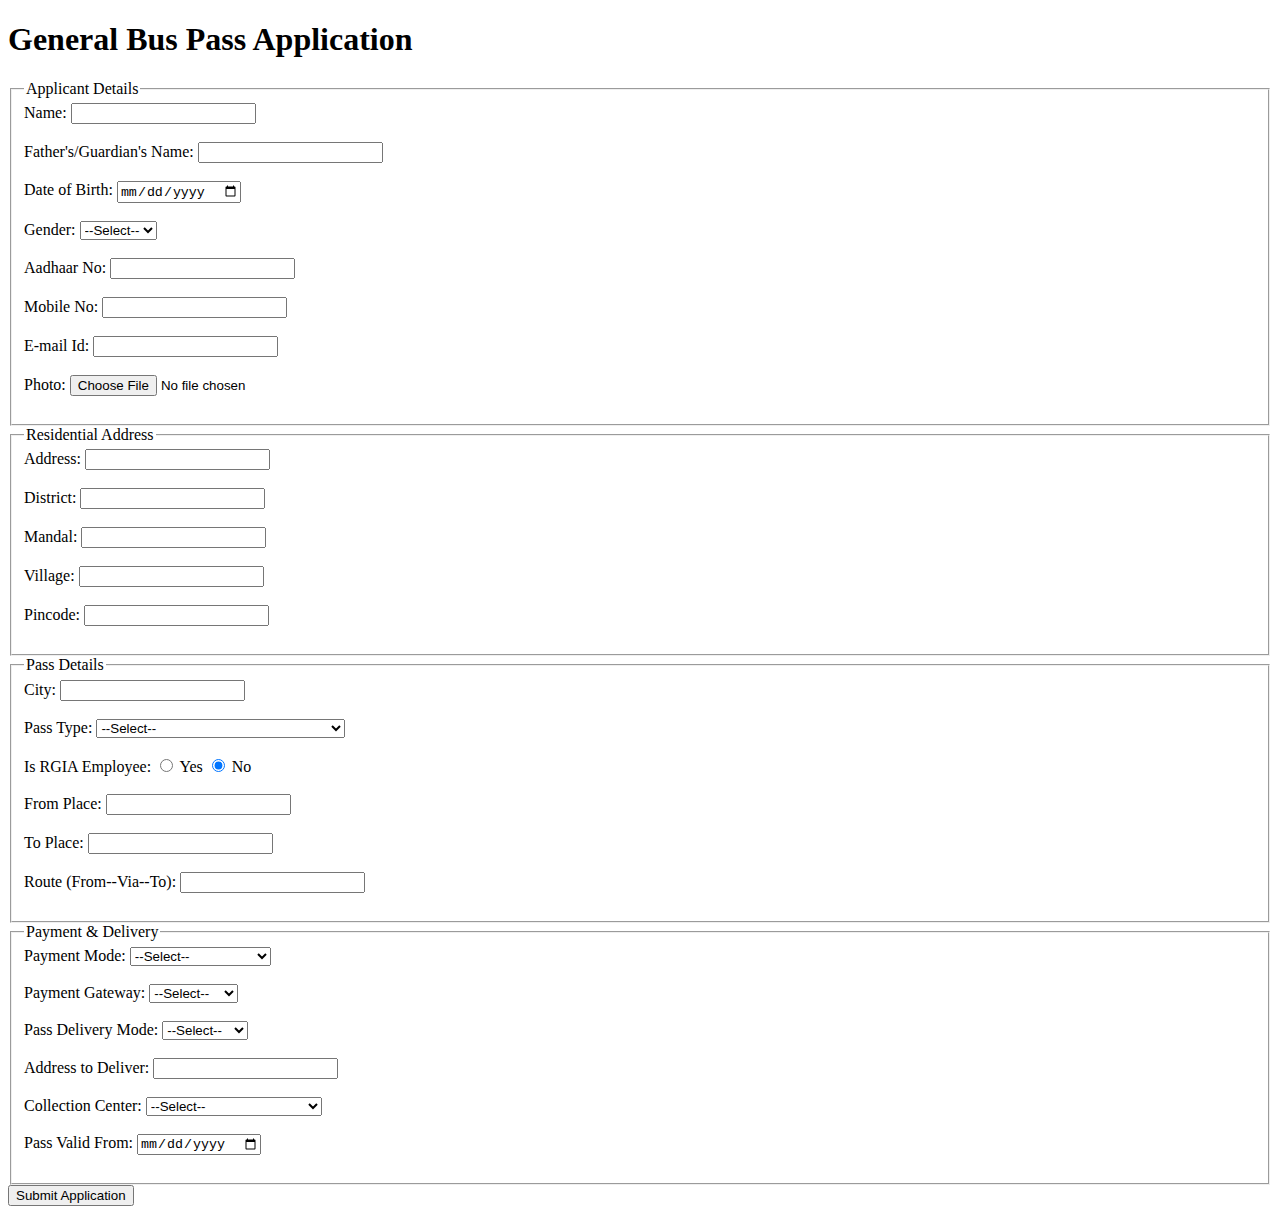
<file: aprtc.html>
<!DOCTYPE html>
<html>
<head>
  <title>TGSRTC General Bus Pass Application</title>
</head>
<body>
  <h1>General Bus Pass Application</h1>

  <form id="busPassForm">
    <!-- Applicant Details -->
    <fieldset>
      <legend>Applicant Details</legend>

      <label for="name">Name:</label>
      <input type="text" id="name" name="name" maxlength="20" required><br><br>

      <label for="fatherName">Father's/Guardian's Name:</label>
      <input type="text" id="fatherName" name="fatherName" required><br><br>

      <label for="dob">Date of Birth:</label>
      <input type="date" id="dob" name="dob" required><br><br>

      <label for="gender">Gender:</label>
      <select id="gender" name="gender" required>
        <option value="">--Select--</option>
        <option value="male">Male</option>
        <option value="female">Female</option>
      </select><br><br>

      <label for="aadhaar">Aadhaar No:</label>
      <input type="text" id="aadhaar" name="aadhaar"><br><br>

      <label for="mobile">Mobile No:</label>
      <input type="tel" id="mobile" name="mobile" required><br><br>

      <label for="email">E-mail Id:</label>
      <input type="email" id="email" name="email"><br><br>

      <label for="photo">Photo:</label>
      <input type="file" id="photo" name="photo" accept="image/*" required><br><br>
    </fieldset>

    <!-- Residential Address Details -->
    <fieldset>
      <legend>Residential Address</legend>

      <label for="address">Address:</label>
      <input type="text" id="address" name="address" maxlength="20" required><br><br>

      <label for="district">District:</label>
      <input type="text" id="district" name="district" required><br><br>

      <label for="mandal">Mandal:</label>
      <input type="text" id="mandal" name="mandal" required><br><br>

      <label for="village">Village:</label>
      <input type="text" id="village" name="village" required><br><br>

      <label for="pincode">Pincode:</label>
      <input type="text" id="pincode" name="pincode" required><br><br>
    </fieldset>

    <!-- Pass Details -->
    <fieldset>
      <legend>Pass Details</legend>

      <label for="city">City:</label>
      <input type="text" id="city" name="city" required><br><br>

      <label for="passType">Pass Type:</label>
      <select id="passType" name="passType" required>
        <option value="">--Select--</option>
        <option value="greater_pass">GREATER PASS</option>
        <option value="general_ordinary">GENERAL ORDINARY ROUTE PASS</option>
        <option value="metro_express">METRO EXPRESS ROUTE PASS</option>
      </select><br><br>

      <label>Is RGIA Employee:</label>
      <input type="radio" name="rgiaEmployee" value="yes"> Yes
      <input type="radio" name="rgiaEmployee" value="no" checked> No<br><br>

      <label for="fromPlace">From Place:</label>
      <input type="text" id="fromPlace" name="fromPlace" required><br><br>

      <label for="toPlace">To Place:</label>
      <input type="text" id="toPlace" name="toPlace" required><br><br>

      <label for="route">Route (From--Via--To):</label>
      <input type="text" id="route" name="route" required><br><br>
    </fieldset>

    <!-- Payment & Delivery -->
    <fieldset>
      <legend>Payment & Delivery</legend>

      <label for="paymentMode">Payment Mode:</label>
      <select id="paymentMode" name="paymentMode" required>
        <option value="">--Select--</option>
        <option value="counter">Payment at Counter</option>
        <option value="online">Online Payment</option>
      </select><br><br>

      <label for="paymentGateway">Payment Gateway:</label>
      <select id="paymentGateway" name="paymentGateway">
        <option value="">--Select--</option>
        <option value="paytm">PAYTM PG</option>
      </select><br><br>

      <label for="deliveryMode">Pass Delivery Mode:</label>
      <select id="deliveryMode" name="deliveryMode" required>
        <option value="">--Select--</option>
        <option value="counter">At Counter</option>
        <option value="courier">Courier</option>
      </select><br><br>

      <label for="deliveryAddress">Address to Deliver:</label>
      <input type="text" id="deliveryAddress" name="deliveryAddress"><br><br>

      <label for="collectionCenter">Collection Center:</label>
      <select id="collectionCenter" name="collectionCenter" required>
        <option value="">--Select--</option>
        <option value="rtc_abids">RTC ABIDS -- HYD</option>
        <option value="rtc_afzalgunj">RTC AFZALGUNJ -- HYD</option>
      </select><br><br>

      <label for="validFrom">Pass Valid From:</label>
      <input type="date" id="validFrom" name="validFrom" required><br><br>
    </fieldset>

    <input type="submit" value="Submit Application">
  </form>

  <script>
    document.getElementById("busPassForm").addEventListener("submit", function(event) {
      event.preventDefault(); // Prevent page reload
      alert("Form submitted successfully!");
    });
  </script>
</body>
</html>
</file>
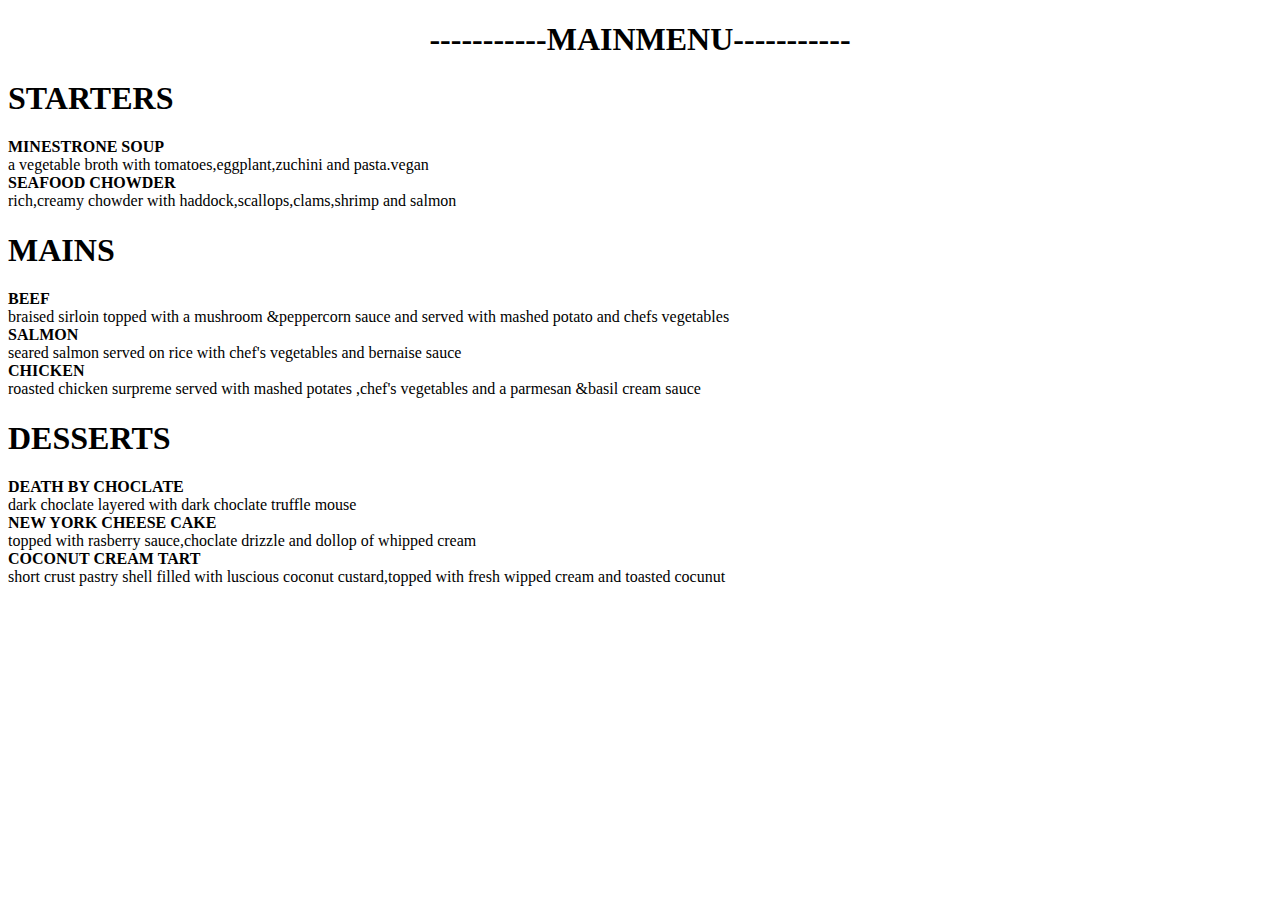
<file: restuarantmenu.html>
<!DOCTYPE HTML>
<html>
<head>
<title>MAIN MENU</title>
</head>
<body>
<h1><center>-----------MAINMENU-----------</h1>
<div>
<h1>STARTERS</h1>
<tr>
<li><strong>MINESTRONE SOUP<br></strong>a vegetable broth with tomatoes,eggplant,zuchini and pasta.vegan</li>
<li><strong>SEAFOOD CHOWDER<br></strong> rich,creamy chowder with haddock,scallops,clams,shrimp and salmon</li>
</div>
<div>
<h1>MAINS</h1>
<li><strong>BEEF</strong><br>braised sirloin topped with a mushroom &peppercorn sauce and served with mashed potato and chefs vegetables </li>
<li><strong>SALMON</strong><br>seared salmon served on rice with chef's vegetables and bernaise sauce </li>
<li><strong>CHICKEN</strong><br>roasted chicken surpreme served with mashed potates ,chef's vegetables and a parmesan &basil cream sauce </li>
</div>
<div>
<h1>DESSERTS</h1>
<li><strong>DEATH BY CHOCLATE</strong><br>dark choclate layered with dark choclate truffle mouse </li>
<li><strong>NEW YORK CHEESE CAKE </strong><br>topped with rasberry sauce,choclate drizzle and dollop of whipped cream</li>
<li><strong>COCONUT CREAM TART</strong><br>short crust pastry shell filled with luscious coconut custard,topped with fresh wipped cream and toasted cocunut</li>
</div>
</body>

</html>
</file>
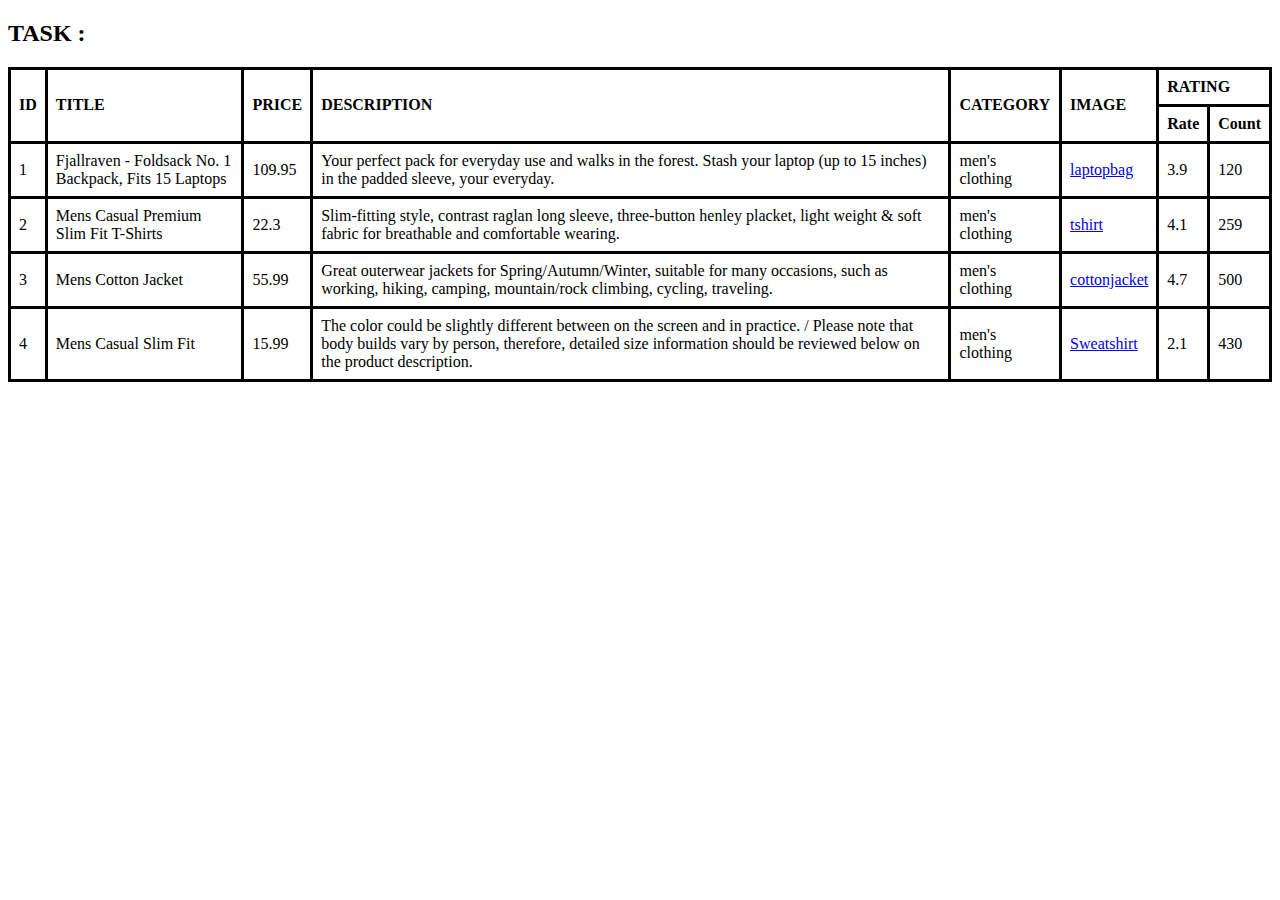
<file: table.html>
<!DOCTYPE html>
<html>
<head>
    <title>Product Table</title>
    <style>
        table {
            width: 100%;
            border-collapse: collapse;
        }
        th, td {
            border:  solid black;
            padding: 8px;
            text-align: left;
        }
       
    </style>
</head>
<body>
    <h2>TASK :</h2>
   
    
    <table>
        <tr>
            <th rowspan="2">ID</th>
            <th rowspan="2">TITLE</th>
            <th rowspan="2">PRICE</th>
            <th rowspan="2">DESCRIPTION</th>
            <th rowspan="2">CATEGORY</th>
            <th rowspan="2">IMAGE</th>
            <th colspan="2">RATING</th>
        </tr>
        <tr>
            <th>Rate</th>
            <th>Count</th>
        </tr>
        <tr>
            <td>1</td>
            <td>Fjallraven - Foldsack No. 1 Backpack, Fits 15 Laptops</td>
            <td>109.95</td>
            <td rowspan="1">Your perfect pack for everyday use and walks in the forest. Stash your laptop (up to 15 inches) in the padded sleeve, your everyday.</td>
            <td>men's clothing</td>
            <td><a href="https://fakestoreapi.com/img/81fPKd-2AYL._AC_SL1500_.jpg" target="_blank">laptopbag</a></td>
            <td>3.9</td>
            <td>120</td>
        </tr>
        <tr>
            <td>2</td>
            <td>Mens Casual Premium Slim Fit T-Shirts</td>
            <td>22.3</td>
            <td rowspan="1">Slim-fitting style, contrast raglan long sleeve, three-button henley placket, light weight & soft fabric for breathable and comfortable wearing.</td>
            <td>men's clothing</td>
            <td><a href="https://fakestoreapi.com/img/71-3HjGNDUL._AC_SY879._SX._UX._SY._UY_.jpg" target="_blank">tshirt</a></td>
            <td>4.1</td>
            <td>259</td>
        </tr>
        <tr>
            <td>3</td>
            <td>Mens Cotton Jacket</td>
            <td>55.99</td>
            <td rowspan="1">Great outerwear jackets for Spring/Autumn/Winter, suitable for many occasions, such as working, hiking, camping, mountain/rock climbing, cycling, traveling.</td>
            <td>men's clothing</td>
            <td><a href="https://fakestoreapi.com/img/71li-ujtlUL._AC_UX679_.jpg" target="_blank">cottonjacket</a></td>
            <td>4.7</td>
            <td>500</td>
        </tr>
        <tr>
            <td>4</td>
            <td>Mens Casual Slim Fit</td>
            <td>15.99</td>
            <td rowspan="1">The color could be slightly different between on the screen and in practice. / Please note that body builds vary by person, therefore, detailed size information should be reviewed below on the product description.</td>
            <td>men's clothing</td>
            <td><a href="https://fakestoreapi.com/img/71YXzeOuslL._AC_UY879_.jpg" target="_blank">Sweatshirt</a></td>
            <td>2.1</td>
            <td>430</td>
        </tr>
    </table>
</body>
</html>

    </table>
</body>
</html>
</file>
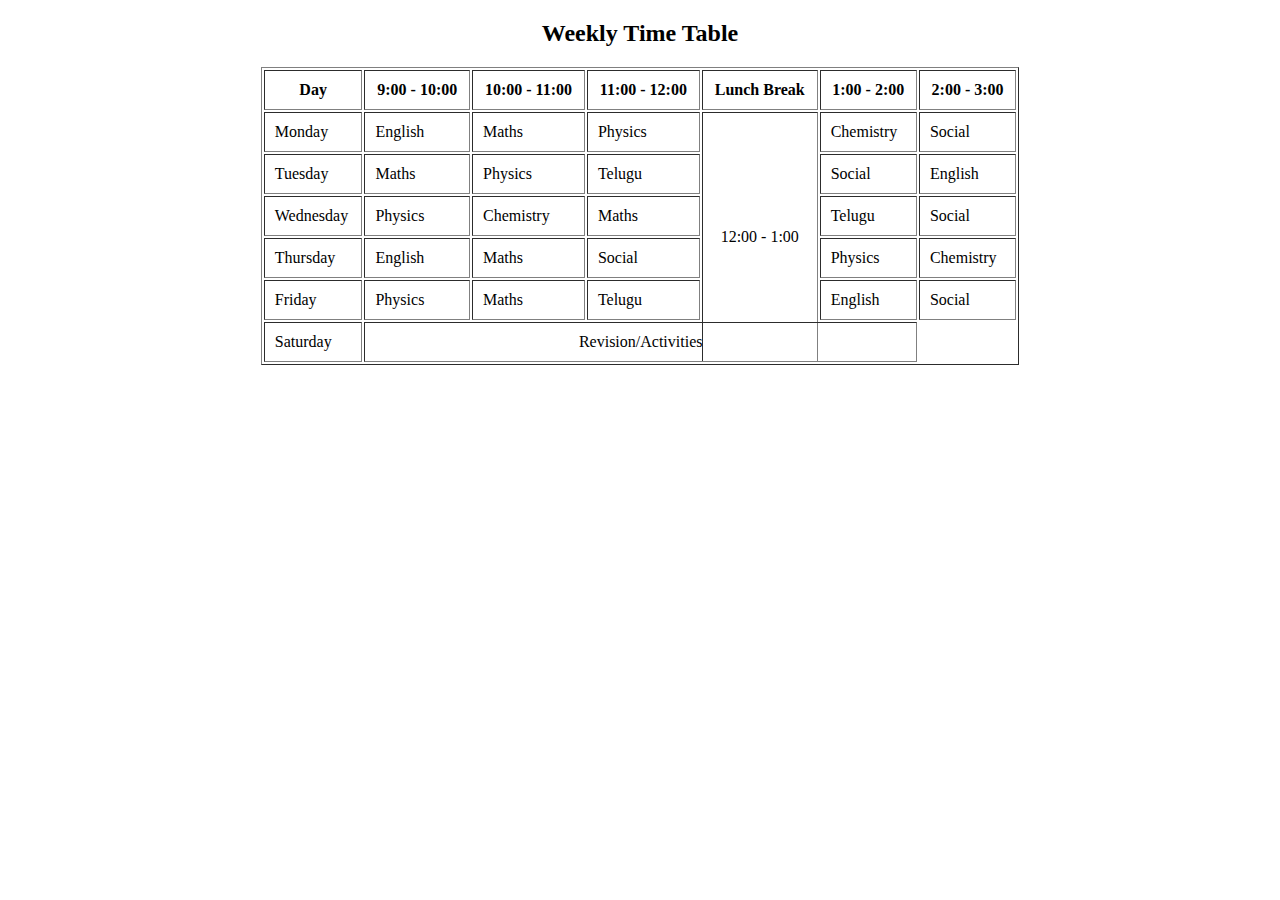
<file: timetable.html>
<!DOCTYPE html>
<html>
<head>
    <title>School Time Table</title>
</head>
<body>

    <h2 align="center">Weekly Time Table</h2>

    <table border="1" width="60%" align="center" cellpadding="10">
        <tr>
            <th>Day</th>
            <th>9:00 - 10:00</th>
            <th>10:00 - 11:00</th>
            <th>11:00 - 12:00</th>
            <th>Lunch Break</th>
            <th>1:00 - 2:00</th>
            <th>2:00 - 3:00</th>
        </tr>
        <tr>
            <td>Monday</td>
            <td>English</td>
            <td>Maths</td>
            <td>Physics</td>
            <td rowspan="6" align="center">12:00 - 1:00</td>
            <td>Chemistry</td>
            <td>Social</td>
        </tr>
        <tr>
            <td>Tuesday</td>
            <td>Maths</td>
            <td>Physics</td>
            <td>Telugu</td>
            <td>Social</td>
            <td>English</td>
        </tr>
        <tr>
            <td>Wednesday</td>
            <td>Physics</td>
            <td>Chemistry</td>
            <td>Maths</td>
            <td>Telugu</td>
            <td>Social</td>
        </tr>
        <tr>
            <td>Thursday</td>
            <td>English</td>
            <td>Maths</td>
            <td>Social</td>
            <td>Physics</td>
            <td>Chemistry</td>
        </tr>
        <tr>
            <td>Friday</td>
            <td>Physics</td>
            <td>Maths</td>
            <td>Telugu</td>
            <td>English</td>
            <td>Social</td>
        </tr>
        <tr>
            <td>Saturday</td>
            <td colspan="5" align="center">Revision/Activities</td>
        </tr>
    </table>

</body>
</html>
</file>
